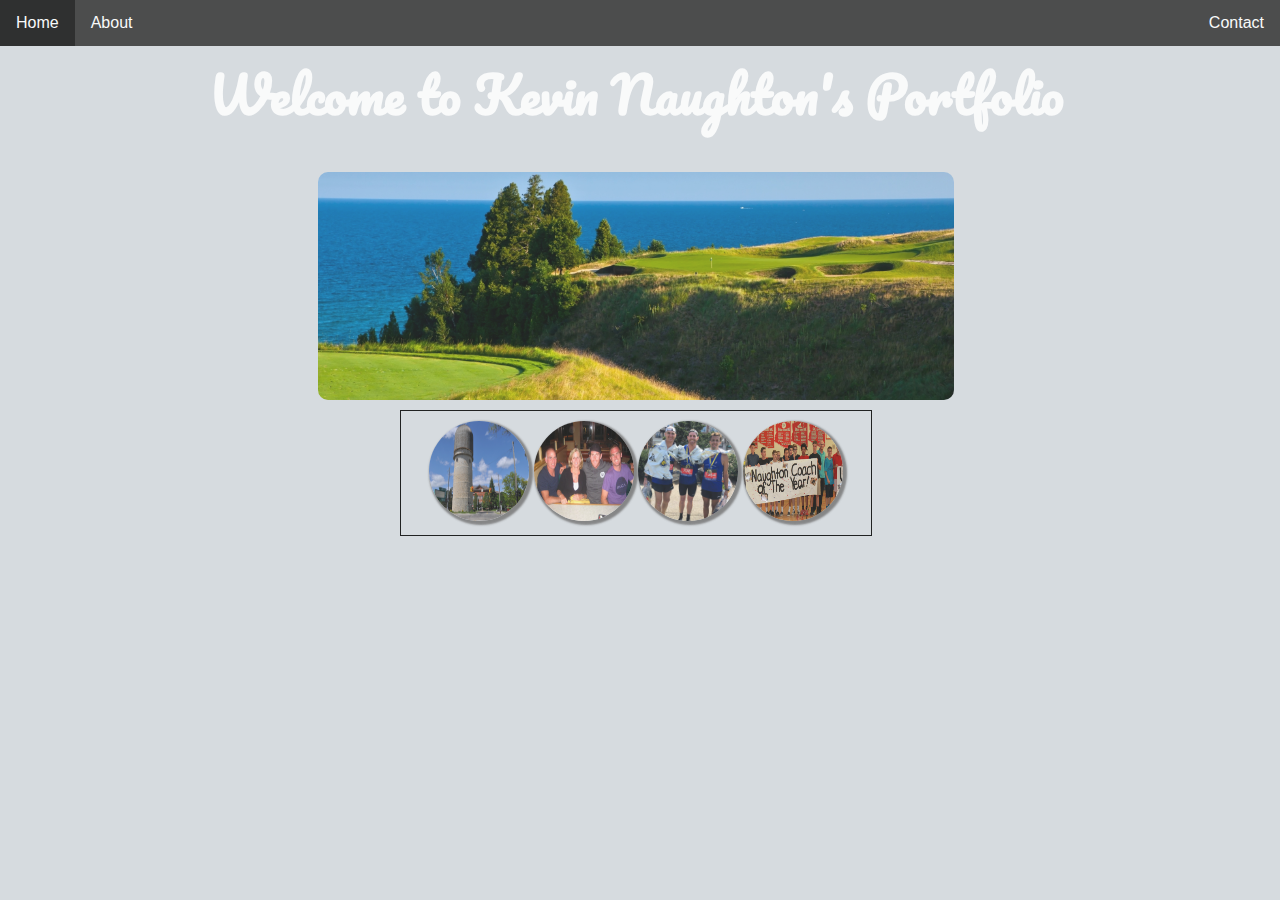
<file: naughtonportfolio/naughtonportfolio/naughtonportfolio/index.html>
<!DOCTYPE html>
<html>
<head>
	<title>Kevin Naughton's Portfolio</title>
	<link rel="stylesheet" href="https://fonts.googleapis.com/css?family=Pacifico">
	<link href="css/styles.css" type="text/css" rel="stylesheet" />
</head>
	<body>

		<!-- Navigation Bar -->
		<ul>
			<li><a class="active" href="index.html">Home</a></li>
			<li><a href="about1.html">About</a></li>
			<li style="float:right"><a href="contact1.html">Contact</a></li>
		</ul>

	<!-- Page header with Google Font -->
	<div id="header">
		<h1 class="content-header">Welcome to Kevin Naughton's Portfolio</h1>
	</div>

	<!-- Golf picture withh CSS stlye -->
	<div class="container">
	<div id="page">
		<div id="logo">
			<img class="golf" src="images/ArcadiaBluffs.jpg" alt="Arcadia">
			<div class="overlay">
				<div class="text">Arcadia Bluffs</div>
			</div>
		</div>
	</div>
	</div>

	<p class="zero">
	<!-- row of images -->
	<img class="one" src="images/EMU.jpg" alt="Ypsi" width="100" height="100" />
	<img class="two" src="images/Family.jpg" alt="Family" width="100" height="100" />
	<img class="three" src="images/Running.jpg" alt="Running" width="100" height="100" />
	<img class="four" src="images/Teaching_Coaching.jpg" alt="Teaching" width="100" height="100" />

	</body>
</html>
</file>
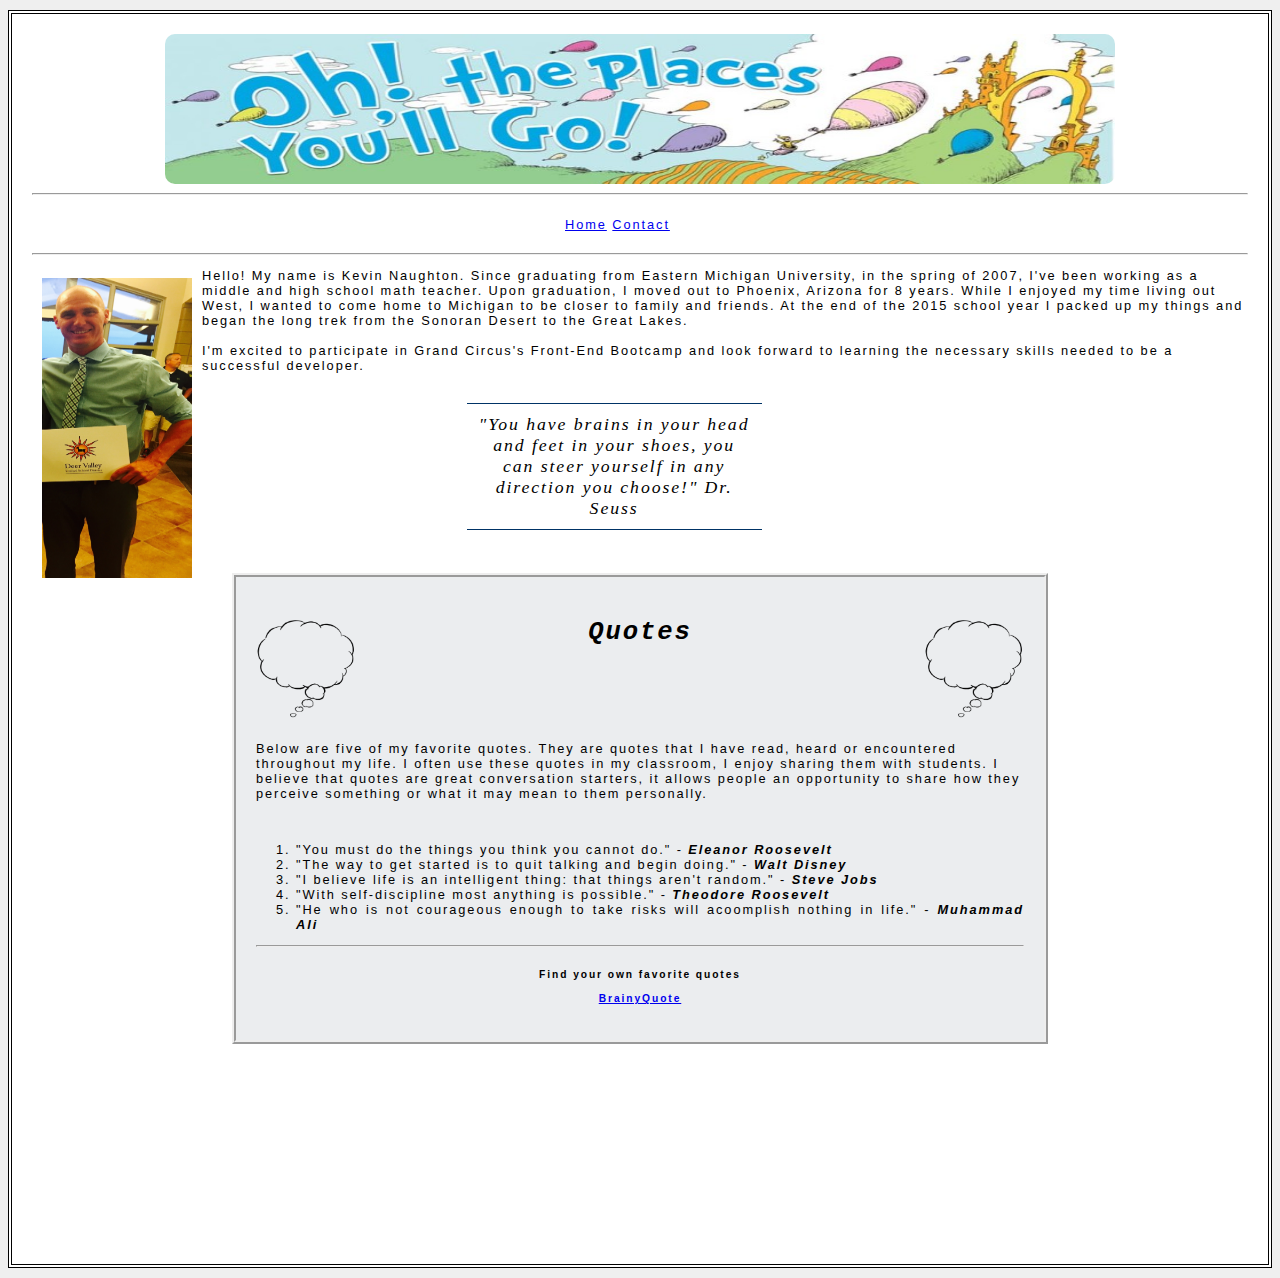
<file: NaughtonPortfolio/about1.html>
<!DOCTYPE html>
<html>
	<head>
		<title>About: Kevin Naughton's Portfolio</title>
		<link href="styles2.css" type="text/css" rel="stylesheet" />
	</head>

	<body>

	<div id="page">
		<div id="logo">
			<img class="oh" src="images/ohthefull.jpg" alt="Oh, the Places" />
		</div>
	<hr />
		<ul>
			<li.one><a href="homepage2.html">Home</a></li.one>
			<li.one><a href="contact1.html">Contact</a><li.one>
		</ul>
	<hr />

		<p><img class="kevin" src="images/Kevin.jpg" alt="Kev" width="150" height="300" align="left" />
	Hello! My name is Kevin Naughton. Since graduating from Eastern Michigan University, in the spring of 2007, I've been working as a middle and high school math teacher. Upon graduation, I moved out to Phoenix, Arizona for 8 years. While I enjoyed my time living out West, I wanted to come home to Michigan to be closer to family and friends. At the end of the 2015 school year I packed up my things and began the long trek from the Sonoran Desert to the Great Lakes. 
<br>
<br>I'm excited to participate in Grand Circus's Front-End Bootcamp and look forward to learning the necessary skills needed to be a successful developer. </p>
<blockquote>"You have brains in your head and feet in your shoes, you can steer yourself in any direction you choose!" Dr. Seuss </blockquote>
		<div id="quotes">
		<h2><img class="quote" src="images/ThoughtBubble.jpg" alt="Quote" width="100" height="100" align="left" />Quotes<img class="quote" src="images/ThoughtBubble.jpg" alt="Quote" width="100" height="100" align="right" /></h2>
	<br>
	<br>
	<br>
	<br>
		<p>Below are five of my favorite quotes. They are quotes that I have read, heard or encountered throughout my life. I often use these quotes in my classroom, I enjoy sharing them with students. I believe that quotes are great conversation starters, it allows people an opportunity to share how they perceive something or what it may mean to them personally. </p>
			<br>
						
						<ol>
							<li>"You must do the things you think you cannot do." - <b><em>Eleanor Roosevelt</em></b></li>
							<li>"The way to get started is to quit talking and begin doing." - <b><em>Walt Disney</em></b></li>
							<li>"I believe life is an intelligent thing: that things aren't random." - <b><em>Steve Jobs</em></b></li>
							<li>"With self-discipline most anything is possible." - <b><em>Theodore Roosevelt</em></b></li>
							<li>"He who is not courageous enough to take risks will acoomplish nothing in life." - <b><em>Muhammad Ali</em></b></li>
						</ol>
	<hr />
		<div id="link"
			<footer>
				<h4>Find your own favorite quotes<h4>
				<a href="https://www.brainyquote.com/">BrainyQuote</a>
			</footer>
		</div>
		</div>
	</body>
</html>
</file>
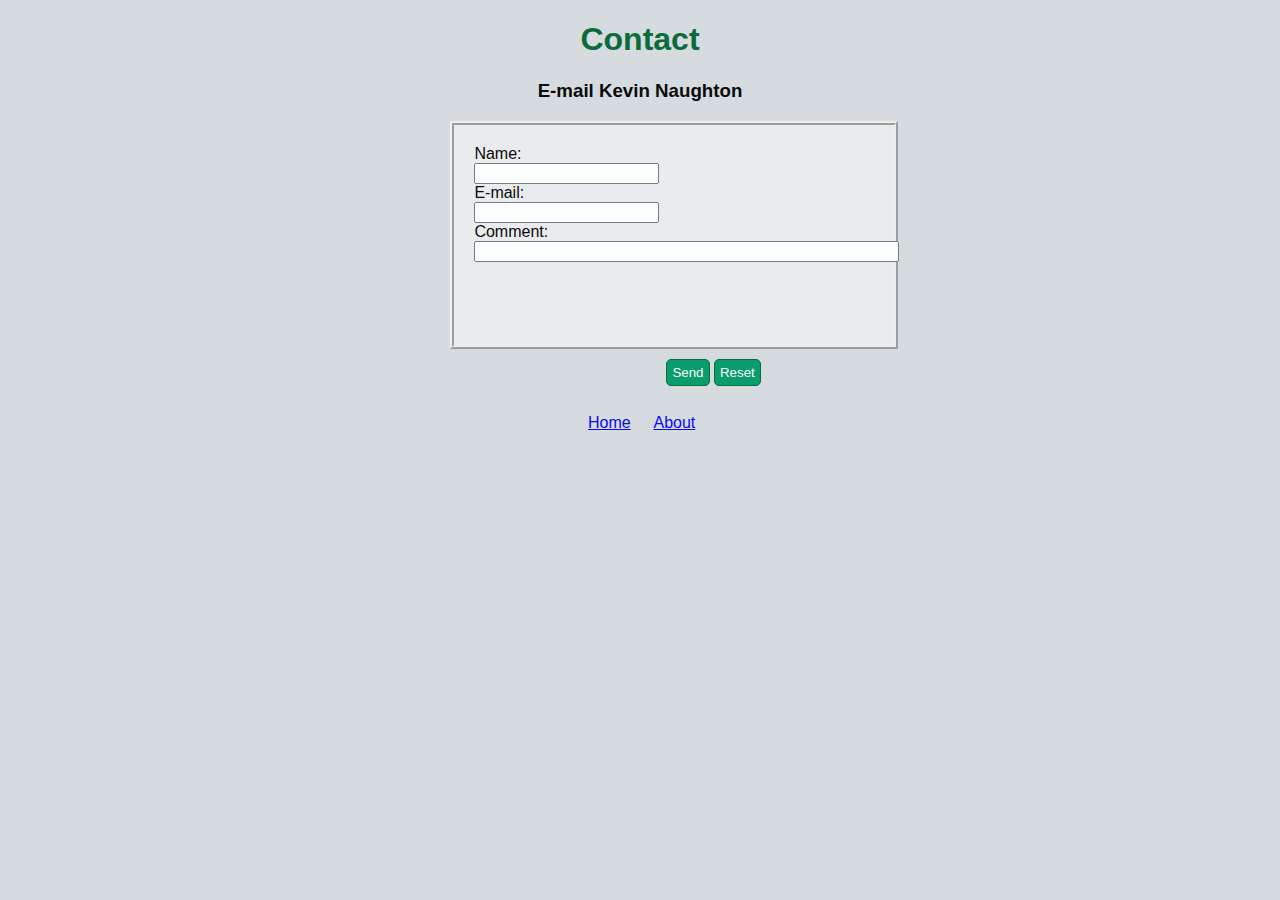
<file: NaughtonPortfolio/contact1.html>
<!DOCTYPE html>
<html>
	<!-- HTML5 Form -->
	<head>
		<title>Contact</title>
	<link href="styles3.css" type="text/css" rel="stylesheet" />
	</head>
	<body>
		<h1>Contact</h1>

	<form action="mailto: kevinjamesnaughton@gmail.com" method="post" enctype="text/plain">

	<h3>E-mail Kevin Naughton</h3>
	<div id="form">
	Name:<br>
	<input type="text" name="name" required="required" /><br />
	E-mail:<br>
	<input type="text" name="mail" required="required" /><br />
	Comment:<br>
	<input type="text" name="comment" size="50" required="required" /><br /><br>
	</div>
	<div class="submit">
	<input type="submit" value="Send">
	<input type="reset" value="Reset">
	</div>
	</form>
	</body>
	<br>
</html>

<ul>
	<li><a href="homepage2.html">Home</a></li>
	<li><a href="about1.html">About</a><li>
	</ul>
</file>
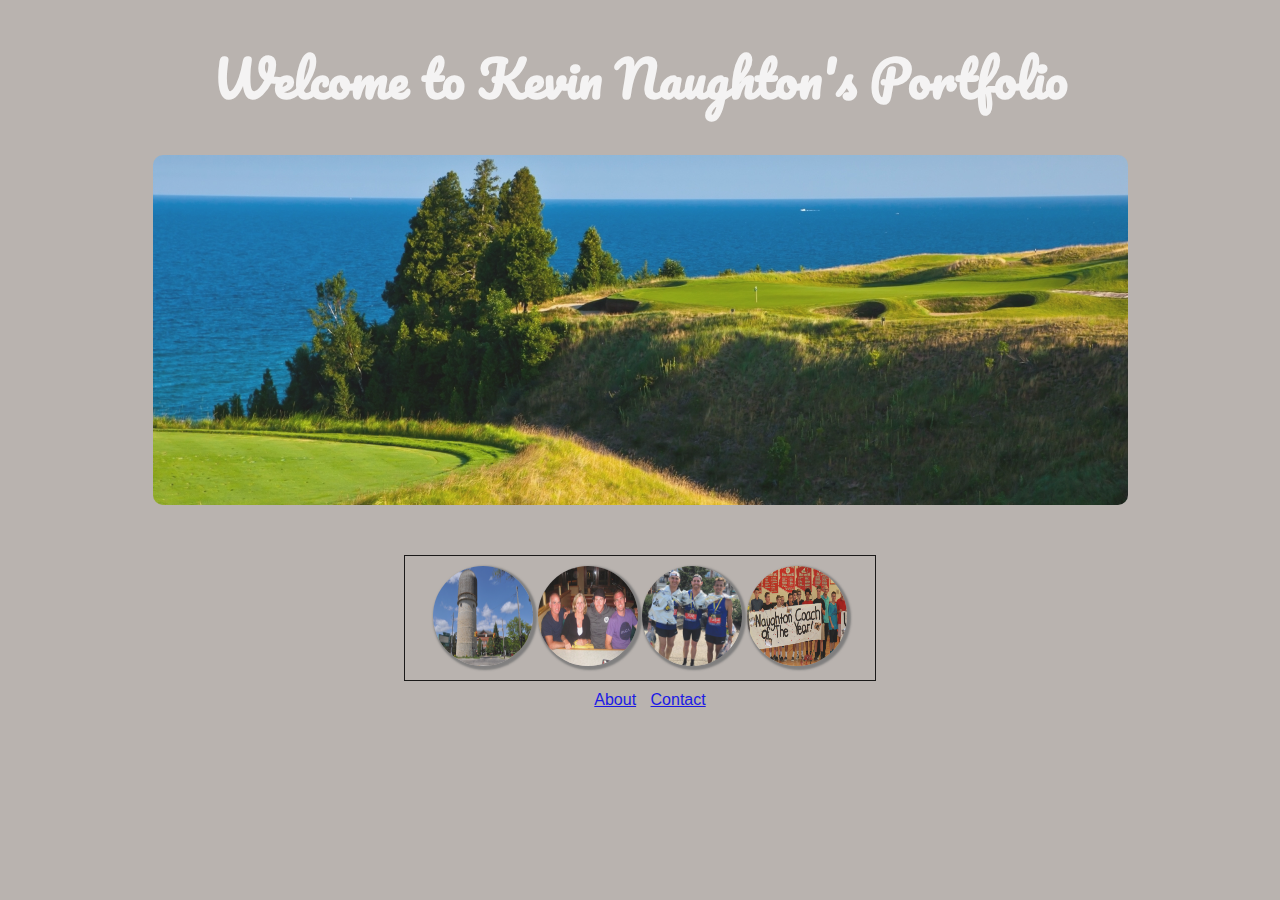
<file: NaughtonPortfolio/homepage2.html>
<!DOCTYPE html>
<html>
	<head>
		<title>Kevin Naughton's Portfolio</title>
		<link rel="stylesheet" href="https://fonts.googleapis.com/css?family=Pacifico">
		<link href="styles.css" type="text/css" rel="stylesheet" />
	</head>

	<body>
	
	<div id="header">
		
		<h1>Welcome to Kevin Naughton's Portfolio</h1>
	
	</div>
	<div id="page">
		<div id="logo">
			<img class="golf" src="images/ArcadiaBluffs.jpg" alt="Arcadia"
		
		</div>
	
	<br>
	
	<br>
	
	<br>

	</body>
	<p class="zero">
	<!-- row of images -->
	<img class="one" src="images/EMU.jpg" alt="Ypsi" width="100" height="100" />
	<img class="two" src="images/Family.jpg" alt="Family" width="100" height="100" />
	<img class="three" src="images/Running.jpg" alt="Running" width="100" height="100" />
	<img class="four" src="images/Teaching_Coaching.jpg" alt="Teaching" width="100" height="100" />

	<ul>
	<!-- link to about page -->
	<li><a href="about1.html">About</a></li>
	<!-- link to contact page -->
	<li><a href="contact1.html">Contact</a><li>
	</ul>

</html>
</file>
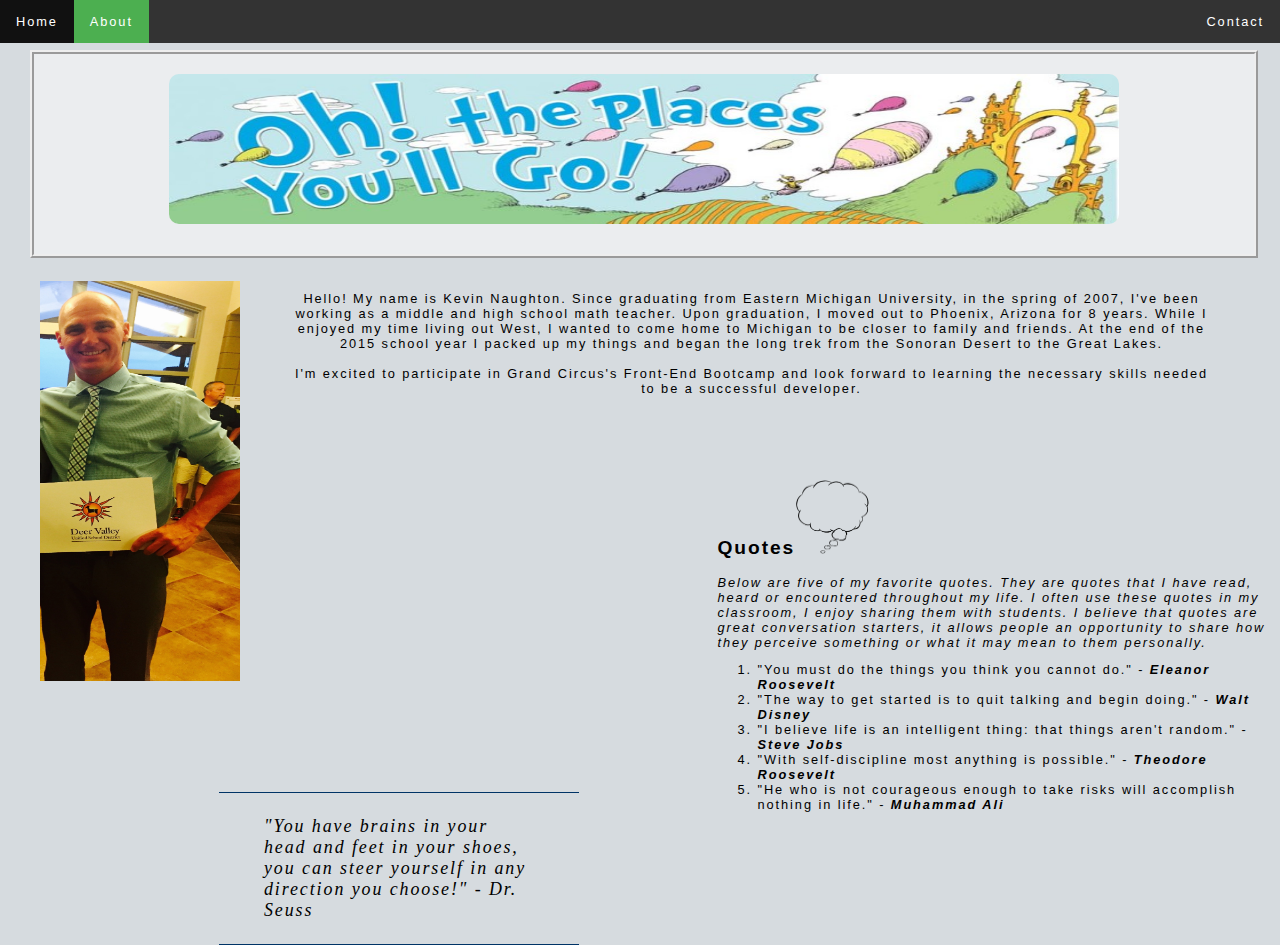
<file: naughtonportfolio/naughtonportfolio/naughtonportfolio/about1.html>
<!DOCTYPE html>
<html>
	<head>
		<title>About: Kevin Naughton's Portfolio</title>
		<link href="css/styles2.css" type="text/css" rel="stylesheet" />
	</head>

	<body>

		<!-- Navigation Bar -->
		<ul>
			<li><a href="index.html">Home</a></li>
			<li><a class="active" href="about1.html">About</a></li>
			<li style="float:right"><a href="contact1.html">Contact</a></li>
		</ul>

	<div id="page">
		<!-- Dr. Seuss photo -->
		<div class="container">
			<div class="logo">
			<img class="oh" src="images/ohthefull.jpg" alt="Oh, the Places" />
			</div>
		</div>
		<!-- Personal photo and about me -->
		<div class="container1">
			<p>
		<!-- Personal photo -->
			<div class="container2">
			<img class="kevin" src="images/Kevin.jpg" alt="Kev" width="200" height="400" align="left" />
			</div>
		<!-- About me -->
			<div class="container3">Hello! My name is Kevin Naughton. Since graduating from Eastern Michigan University, in the spring of 2007, I've been working as a middle and high school math teacher.
					Upon graduation, I moved out to Phoenix, Arizona for 8 years. While I enjoyed my time living out West, I wanted to come home to Michigan to be closer to family and friends.
					At the end of the 2015 school year I packed up my things and began the long trek from the Sonoran Desert to the Great Lakes.
				<br>
				<br>I'm excited to participate in Grand Circus's Front-End Bootcamp and look forward to learning the necessary skills needed to be a successful developer. </p>
			</div>
		</div>

	<!-- Blockquote -->
	<div class="quote1">
		<blockquote>"You have brains in your head and feet in your shoes, you can steer yourself in any direction you choose!" - Dr. Seuss </blockquote>
	</div>

	<div class="quote2">
		<div class="container4">
			<h2>Quotes<img class="quote" src="images/ThoughtBubble.jpg" alt="Quote" width="75" height="75" alight="right" /></h2><em>Below are five of my favorite quotes. They are quotes that I have read, heard or encountered throughout my life.
			I often use these quotes in my classroom, I enjoy sharing them with students. I believe that quotes are great conversation starters, it allows people an opportunity to share how they perceive something or what it may mean to them personally.</em>
		</div>
			<div class="container5">
		<ol>
			<li>"You must do the things you think you cannot do." - <b><em>Eleanor Roosevelt</em></b></li>
			<li>"The way to get started is to quit talking and begin doing." - <b><em>Walt Disney</em></b></li>
			<li>"I believe life is an intelligent thing: that things aren't random." - <b><em>Steve Jobs</em></b></li>
			<li>"With self-discipline most anything is possible." - <b><em>Theodore Roosevelt</em></b></li>
			<li>"He who is not courageous enough to take risks will accomplish nothing in life." - <b><em>Muhammad Ali</em></b></li>
		</ol>
		</div>
	</div>
</div>

</body>
</head>
</html>
</file>
<file: naughtonportfolio/naughtonportfolio/naughtonportfolio/css/styles.css>
body {
	margin-left: 0;
	font-family: arial;
	background-color: #D6DBDF;
	opacity: 0.85;}

ul {
	list-style-type: none;
	margin: 0;
	padding: 0;
	overflow: hidden;
	background-color: #333;
	position: fixed;
	top: 0;
	width: 100%;
}

li {
	float: left;
}

li a {
	display: block;
	color: white;
	text-align: center;
	padding: 14px 16px;
	text-decoration: none;
}

li a:hover {
	background-color: #111;
}

.active {
	background-color: #4CAF50;
}

#header {
		font-family: "Pacifico", cursive;
		font-size: 25px;}

#logo {
	text-align: center;}

.container {
	margin: auto;
	position: relative;
	width: 50%;
}

img.golf {
	margin: auto;
	display: block;
	width: 100%;
	height: auto;
	border-radius: 10px;
	-moz-border-radius: 10px;
	-webkit-border-radius: 10px;}

.overlay {
	position: absolute;
	top: 0;
	bottom: 0;
	left: 0;
	right: 0;
	height: 100%;
	width: 100%;
	opacity: 0;
	border-radius: 10px;
	-moz-border-radius: 10px;
	-webkit-border-radius: 10px;
	transition: .5s ease;
	background-color: #008CBA;
}

.container:hover .overlay {
	opacity: .85;
}

.text {
	color: white;
	font-size: 20px;
	position: absolute;
	top: 50%;
	left: 50%;
	transform: translate(-50%, -50%);
	-ms-transform: translate(-50%, -50%);
}

h1 {
	text-align: center;
	color: rgb(255,255,255);}

.content-header {
	margin-top: 50px;
}

p.zero {
	width: 450px;
	border-style: solid;
	border-width: 1px;
	padding: 10px;
	margin: 10px auto 10px auto;
	text-align: center;}

img.one, img.two, img.three, img.four {
	display: inline;
	-moz-box-shadow: 2px 2px 2px 2px #777777;
	-webkit-box-shadow: 2px 2px 2px 2px #777777;
	box-shadow: 2px 2px 2px 2px #777777;
	padding: 0px;
	border-radius: 100px;
	-moz-border-radius: 100px;
	-webkit-border-radius: 100px;}

p.one {
	background-color: white;}
</file>
<file: NaughtonPortfolio/styles2.css>
body {
	font-size: 80%;
	font-family: Tahoma, Geneva, sans-serif;
	letter-spacing: 0.15em;
	background-color: #efefef;}

#page {
	margin: 10px auto 10px auto;
	padding: 20px;
	border: 4px double #000;
	background-color: #ffffff;}
	
#logo {
	text-align: center;}

img.oh {
	width: 950px;
	height: 150px;
	border-radius: 10px;
	-moz-border-radius: 10px;
	-webkit-border-radius: 10px;}

p {
	margin-bottom: 10px 10px 10px 10px;}

img.kevin {
	padding: 10px 10px 10px 10px;}

ul {
	width: 150px;
	padding: 15px;
	margin: 0px auto 0px auto;
	border-top: 2px solid #000
	border-bottom: 2px solid #000
	text-align: center;}
	
li.one {
	display: inline;
	margin: 0px 3px;
	font-family:"Courier New", Courier, monospace;}
			
blockquote {
	float: right;
	text-align: center;
	width: 275px;
	font-size: 138.5%;
	font-style: italic;
	font-family: Georgia, "Times New Roman", Times, serif;
	margin-right: 40%;
	padding: 10px 10px 10px 10px;
	border-top: 1px solid #036;
	border-bottom: 1px solid #036;}
	
#quotes {
	padding: 20px 20px 20px 20px;
	margin: 200px 200px 200px 200px;
	border-width: 4px;
	border-style: ridge;
	background-color: #EBEDEF}
	
h2 {
	text-align: center;
	font-size: 200%;
	font-style: italic;
	font-family: "Courier New", Courier, monospace;}
	
img.quote {
	padding: 0px 0px 0px 0px;}
	
ol {
	text-align: justify;}
	
#link {
	text-align: center;
	font-size: 80%;
	padding: 2px 2px 2px 2px;}
</file>
<file: NaughtonPortfolio/styles3.css>
body {
	font-family: arial;
	background-color: #D6DBDF;
	opacity: 0.95;}

h1 {
	text-align: center;
	color: #006633;}
h3 {
	text-align: center;}
	
#form {
	width: 400px;
	height: 200px;
	text-align: justify;
	padding: 20px 20px 0px 20px;
	margin-left: 35%;
	border-width: 4px;
	border-style: ridge;
	background-color: #EBEDEF}

input[type="submit"] {
	border: 1px solid #006633;
	background-color: #009966;
	color: #ffffff;
	border-radius: 5px;
	padding: 5px;
	margin-top: 10px;}

input[type="submit"]: hover {
	border: 1px solid #006633;
	background-color: #00cc33;
	color: #ffffff;
	cursor: pointer;}

input[type="reset"] {
	border: 1px solid #006633;
	background-color: #009966;
	color: #ffffff;
	border-radius: 5px;
	padding: 5px;
	margin-top: 10px;}

input[type="reset"]: hover {
	border: 1px solid #006633;
	background-color: #00cc33;
	color: #ffffff;
	cursor: pointer;}
	
	
.submit {
	margin-left: 20%;
	width: 500px;
	text-align: right;}
	
li 	{display: inline;
	margin-right: 1.5%}

ul	{margin: 10px auto 10px auto;
	text-align: center;}
</file>
<file: NaughtonPortfolio/styles.css>
body {
	font-family: arial;
	background-color: rgb(185,179,175);
	opacity: 0.85;}

#header {
		font-family: "Pacifico", cursive;
		font-size: 25px;}

#logo {
	text-align: center;}

img.golf {
	border-radius: 10px;
	-moz-border-radius: 10px;
	-webkit-border-radius:10px;}

h1 {
	text-align: center;
	color: rgb(255,255,255);}

p.zero {
	width: 450px;
	border-style: solid;
	border-width: 1px;
	padding: 10px;
	margin: 10px auto 10px auto;
	text-align: center;}

img.one, img.two, img.three, img.four {
	-moz-box-shadow: 2px 2px 2px 2px #777777;
	-webkit-box-shadow: 2px 2px 2px 2px #777777;
	box-shadow: 2px 2px 2px 2px #777777;
	padding: 0px;
	border-radius: 100px;
	-moz-border-radius: 100px;
	-webkit-border-radius: 100px;}

li 	{display: inline;
	margin-right: 10px}

ul	{margin: 10px auto 10px auto;
	text-align: center;}

p.one {
	background-color: white;}
</file>
<file: naughtonportfolio/naughtonportfolio/naughtonportfolio/css/styles2.css>
body {
	margin: 0;
	font-size: 80%;
	font-family: Tahoma, Geneva, sans-serif;
	letter-spacing: 0.15em;
	background-color: #D6DBDF;
}

ul {
	list-style-type: none;
	margin: 0;
	padding: 0;
	overflow: hidden;
	background-color: #333;
	position: fixed;
	top: 0;
	width: 100%;
}

li {
	float: left;
}

li a {
	display: block;
	color: white;
	text-align: center;
	padding: 14px 16px;
	text-decoration: none;
}

li a:hover {
	background-color: #111;
}

.active {
	background-color: #4CAF50;
}

 #page {
	margin-top: 50px;
	margin: 10px;
	padding: 20px;
}

.container {
	width: 100%;
	height: 200px;
	margin-top: 20px;
	margin-right: 10px;
	border-width: 4px;
	border-style: ridge;
	background-color: #EBEDEF
}

.logo {
	text-align: center;
	margin-top: 20px;
}

img.oh {
	width: 950px;
	height: 150px;
	border-radius: 10px;
	-moz-border-radius: 10px;
	-webkit-border-radius: 10px;
}

p {
	margin-bottom: 0px;
}

img.kevin {
	padding: 10px 10px 10px 10px;
}

.quote1 {
	float: right;
	text-align: left;
	width: 350px;
	font-size: 140%;
	font-style: italic;
	font-family: Georgia, "Times New Roman", Times, serif;
	margin-right: 55%;
	margin-top: 101px;
	padding: 5px;
	border-top: 1px solid #036;
	border-bottom: 1px solid #036;
}

.quote2 {
	font-size: 100%;
	font-family: "Gill Sans Extrabold", Helvetica, sans-serif;
	position: absolute;
}

.container3 {
	width: 75%;
	margin-left: 20%;
	padding: 20px;
	text-align: center;
}

.container5 {
	margin-top: 10px;
	margin-left: 55%
}

.container4 {
	margin-top: 50px;
	margin-left: 55%
}

.div1 {
	margin-left: 15%;
	text-align: center;
	width: 1000px;
	height: 300px;
	padding: 20px;
	border-width: 4px;
	border-style: ridge;
	background-color: #EBEDEF;
}
</file>
